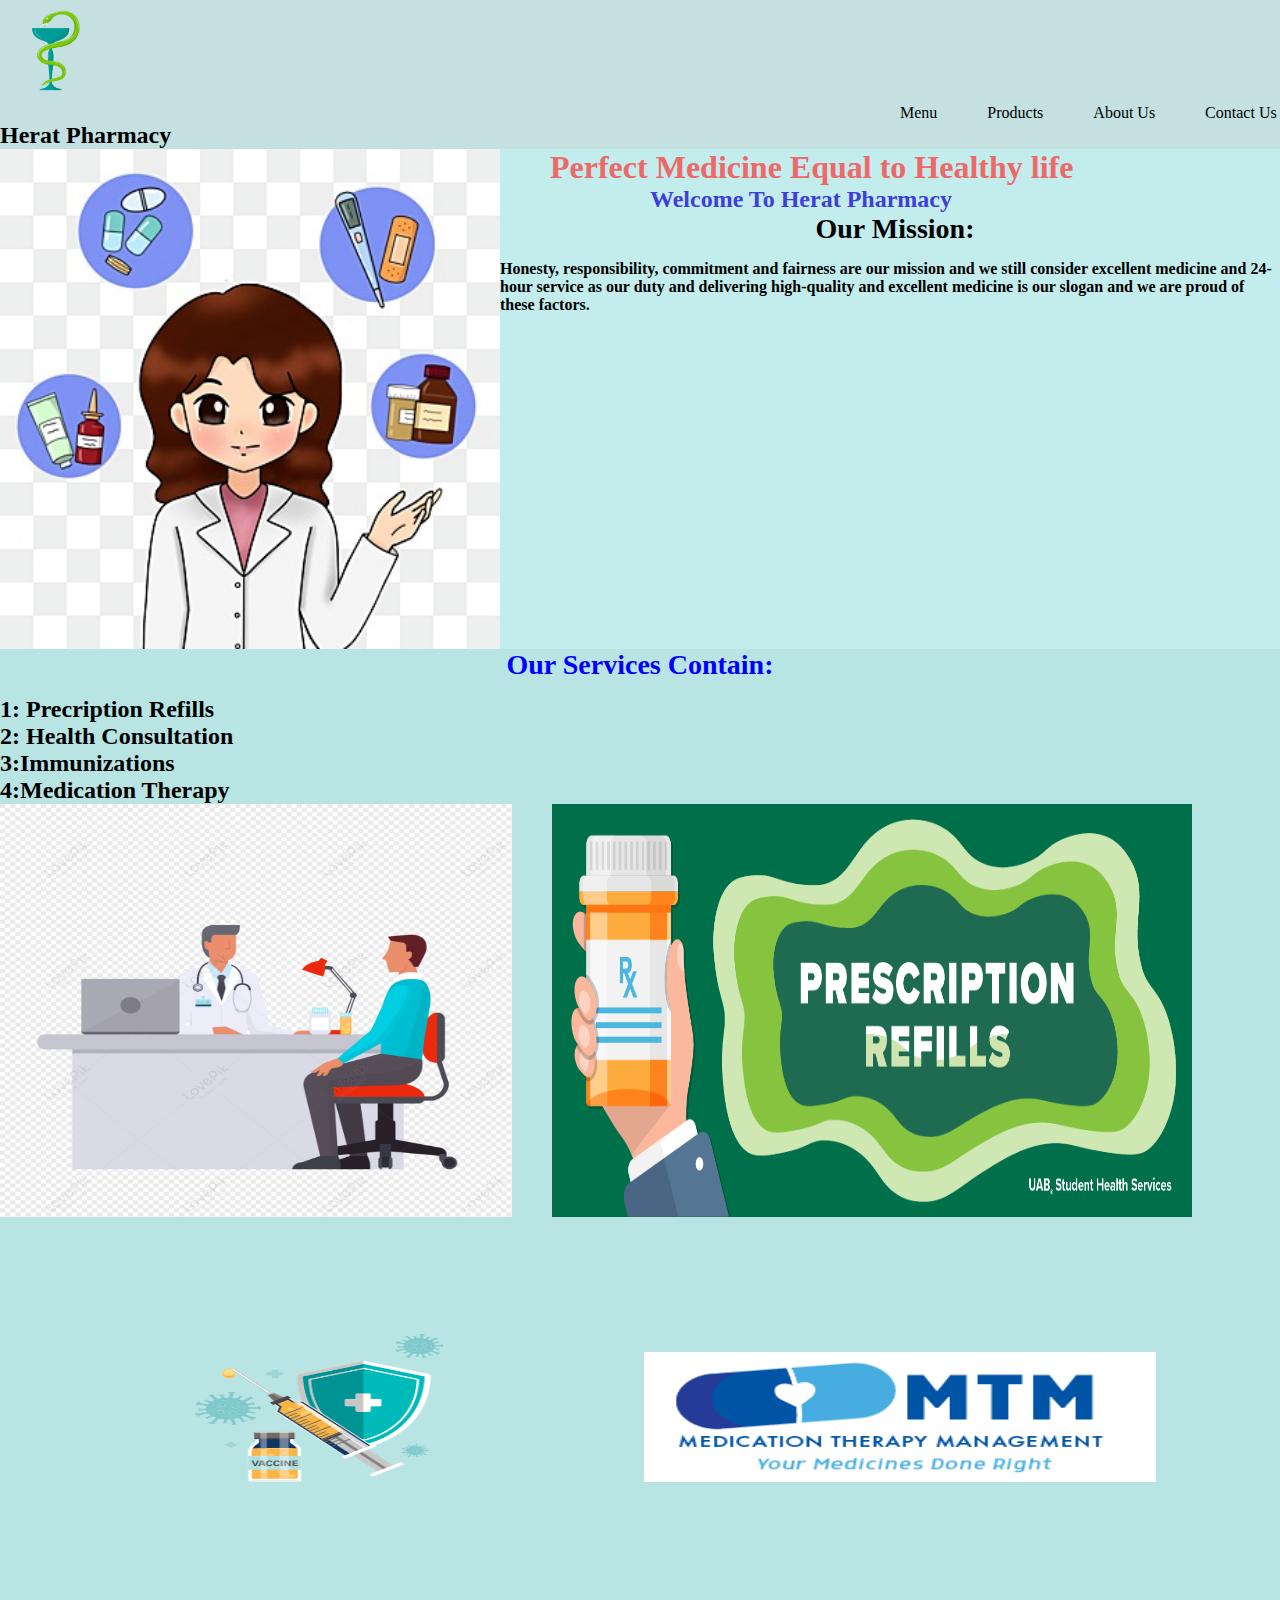
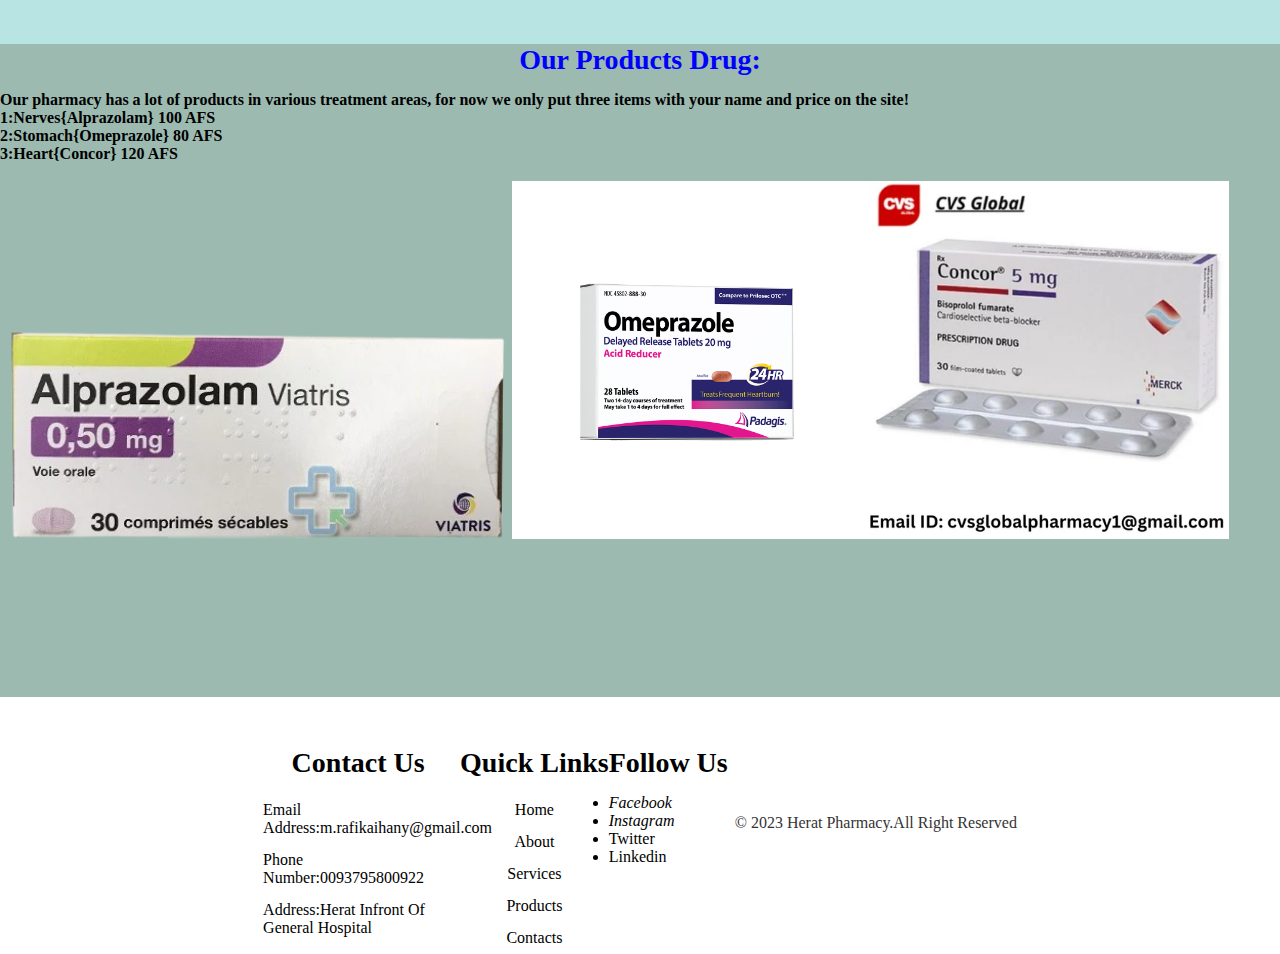
<file: index.html>
<!DOCTYPE html>
<html lang="en">
<head>
    <meta charset="UTF-8">
    <meta name="viewport" content="width=device-width, initial-scale=1.0">
    <title>Document</title>
    <link rel="stylesheet" href="CSS/style.css">
</head>
<body>
    <header>
        <div class="flex-container">
        <nav class="nav-list">
            <img src="pngtree-pharmacy-snake-medical-bowl-png-image_6534987.png" alt="logo" width="100px" height="100px" style="">
            <ul class="list">
                <li><a href="#Menu">Menu</a></li>
                <li><a href="#Products">Products</a></li>
                <li><a href="#About Us">About Us</a></li>
                <li><a href="#Contact Us">Contact Us</a></li>
            </ul>
            <h2>Herat Pharmacy</h2>
        </nav>
        </div>
    </header>
    <main>
       <div class="container">
        <img src="pngtree-female-pharmacist-and-medicines-for-world-day-png-image_4336732.png" alt="photo" width="500px" height="500px">
        <div class="text">
        <h1 style="color: rgb(237, 104, 104); padding-left: 50px;">Perfect Medicine Equal to Healthy life</h1>
      <h2 style="color: rgb(62, 62, 219); padding-left: 150px;" >Welcome To Herat Pharmacy</h2>
<p><h3 style="padding-left: 10px;">Our Mission:</h3><h4>Honesty, responsibility, commitment and fairness are our mission and we still consider excellent medicine and 24-hour service as our duty and delivering high-quality and excellent medicine is our slogan and we are proud of these factors.</h4></p>
    </div> 
    
       </div>
       <div class="grid-container">
        <h3 style="color: blue;"> Our Services Contain:</h3>
        <h2>1: Precription Refills<br>2: Health Consultation<br>3:Immunizations<br>4:Medication Therapy</h2>
        <div>
       <img src="lovepik-doctor-consultation-element-png-image_401545787_wh1200.png" alt="med.refill " width="40%" height="80%">&nbsp&nbsp&nbsp&nbsp&nbsp&nbsp&nbsp&nbsp&nbsp
       <img src="RxRefills_Greenmail.png" alt="rx" width="50%" height="80%"> 
   </div>
   <div>
    <img src="vaccine-graphic-shields-horizontal_original.png" alt="vaccin" width="50%" height="50%">
    <img src="images.png" alt="mtm" width="40%" height="40%">
   </div>
    </div>
    <div class="product-section">

<div><h3 style="color: blue;">Our Products Drug:</h3><b>Our pharmacy has a lot of products in various treatment areas, for now we only put three items with your name and price on the site!</b>
        <h4>1:Nerves{Alprazolam} 100 AFS</h4>
        <h4>2:Stomach{Omeprazole} 80 AFS</h4>
        <h4>3:Heart{Concor} 120 AFS</h4><br>
        <div class="php">
        <img src="alprazolam-viatris-removebg-preview.webp" alt="" width="40%" height="40%">
        <img src="915-Omeprazole.png" alt="" width="28%" height="28%">
        <img src="concor-tablets-500x500.webp" alt="" width="28%" height="28%">
    </div>
    </div> 
        
       </div>
    </main>
    <footer>
        <div class="contain">
            <div class="footer-content">
                <h3>Contact Us</h3>
                <p>Email Address:m.rafikaihany@gmail.com</p>
                <p>Phone Number:0093795800922</p>
                <p>Address:Herat Infront Of General Hospital</p>
            </div>
            <div class="footer-content">
                <h3>Quick Links</h3>
                <ul class="listlinks">
                    <li>
                        <a href="#Home">Home</a>
                    </li>
                    <li>
                        <a href="#About">About</a>
                    </li>
                    <li>
                        <a href="#Services">Services</a>
                    </li>
                    <li>
                        <a href="#Products">Products</a>
                    </li>
                   <li>
                    <a href="#Contacts">Contacts</a>
                   </li>
                </ul>
            </div>
            <di class="footer-content">
                <h3>Follow Us</h3>
                
                <li><a href=""><i class="fab fa-facebook">Facebook</i></a></li>
                <li><a href=""><i class="fab fa-Instagram">Instagram</i></a></li>
                <li><a href=""><i class="fab fa-twitter"></i>Twitter</a></li>
                <li><a href=""><i class="fab fa-linkedin"></i>Linkedin</a></li>
                
            </di>
            <div class="bottom-bar">
                <p>
                    &copy; 2023 Herat Pharmacy.All Right Reserved
                </p>
            </div>

        </div>
    </footer>
</body>
</html>
</file>
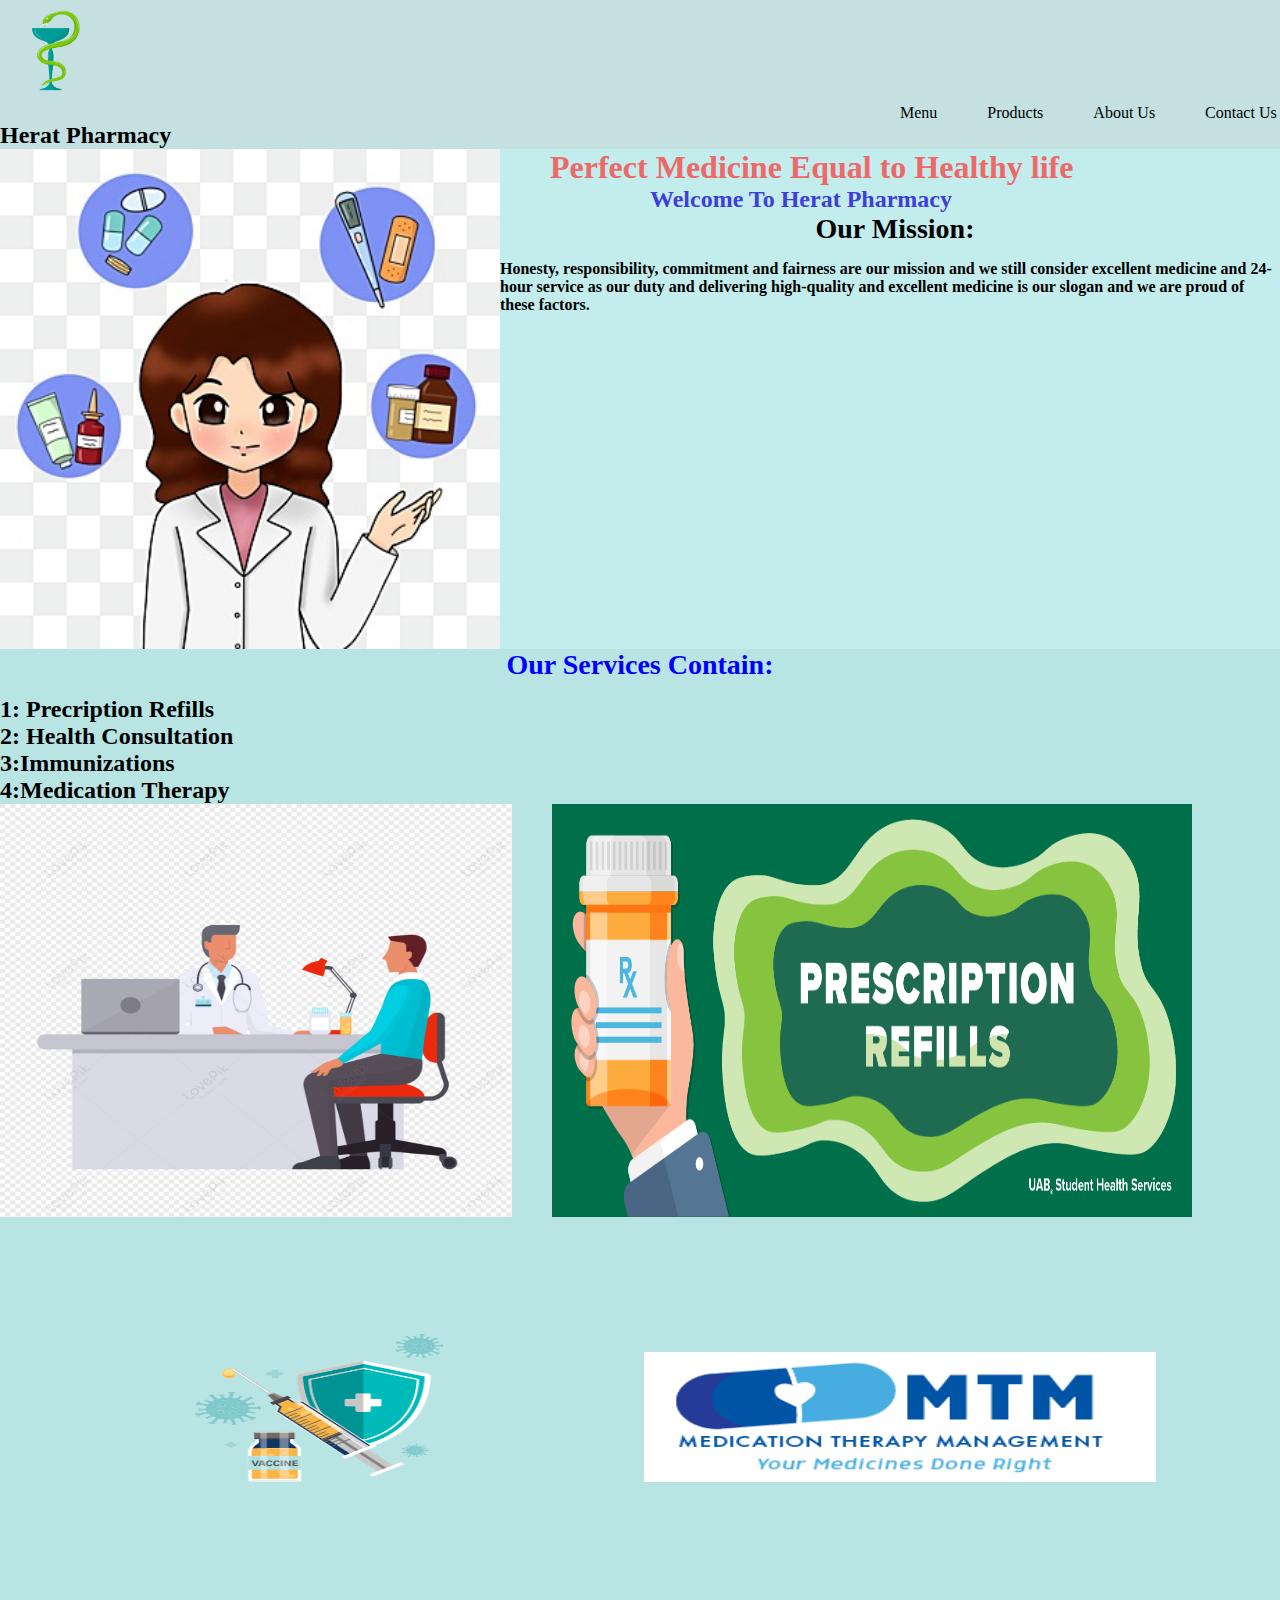
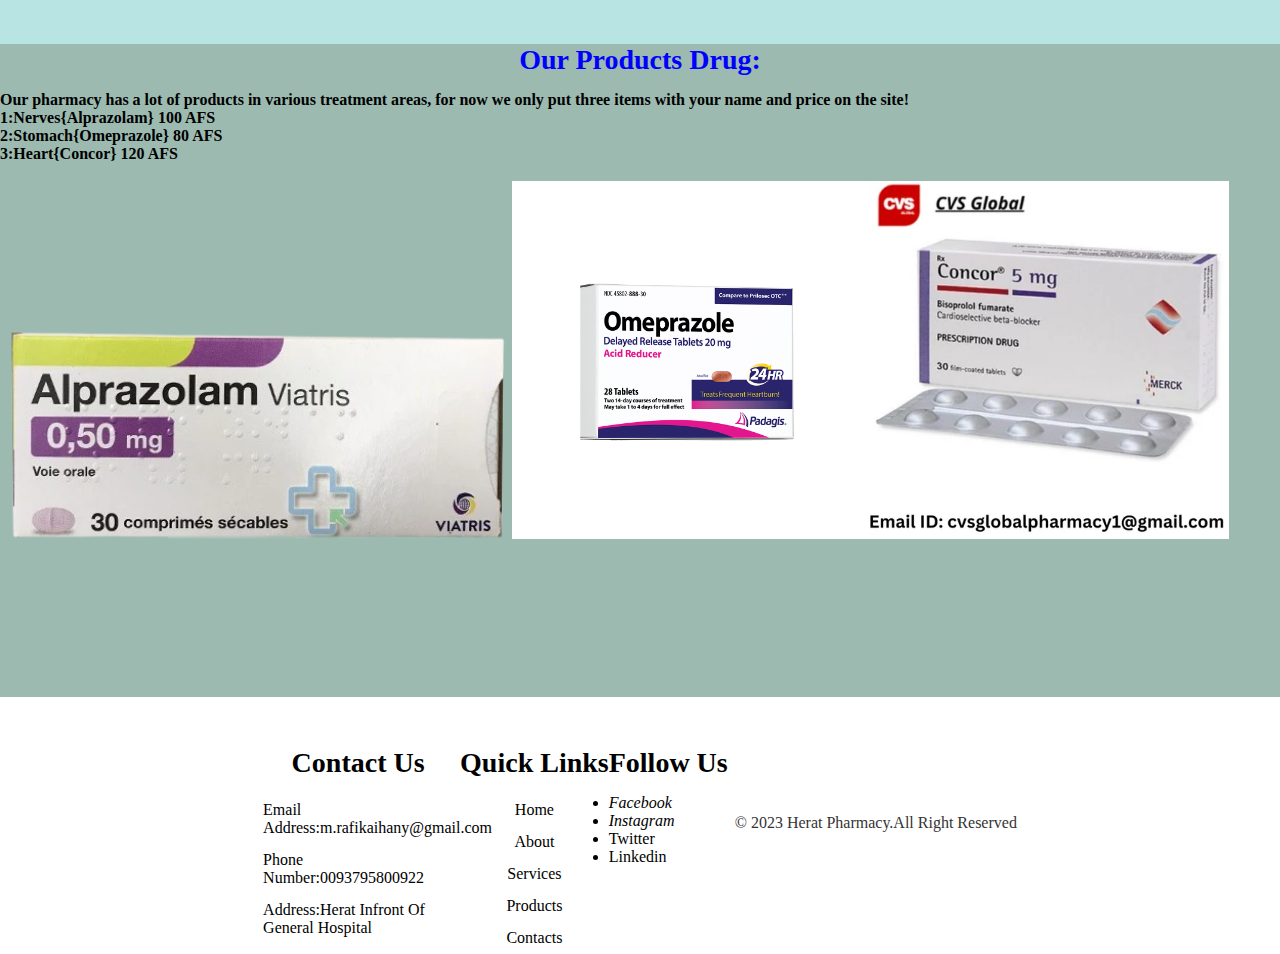
<file: pharmacy-test.html>
<!DOCTYPE html>
<html lang="en">
<head>
    <meta charset="UTF-8">
    <meta name="viewport" content="width=device-width, initial-scale=1.0">
    <title>Document</title>
    <link rel="stylesheet" href="CSS/style.css">
</head>
<body>
    <header>
        <div class="flex-container">
        <nav class="nav-list">
            <img src="pngtree-pharmacy-snake-medical-bowl-png-image_6534987.png" alt="logo" width="100px" height="100px" style="">
            <ul class="list">
                <li><a href="#Menu">Menu</a></li>
                <li><a href="#Products">Products</a></li>
                <li><a href="#About Us">About Us</a></li>
                <li><a href="#Contact Us">Contact Us</a></li>
            </ul>
            <h2>Herat Pharmacy</h2>
        </nav>
        </div>
    </header>
    <main>
       <div class="container">
        <img src="pngtree-female-pharmacist-and-medicines-for-world-day-png-image_4336732.png" alt="photo" width="500px" height="500px">
        <div class="text">
        <h1 style="color: rgb(237, 104, 104); padding-left: 50px;">Perfect Medicine Equal to Healthy life</h1>
      <h2 style="color: rgb(62, 62, 219); padding-left: 150px;" >Welcome To Herat Pharmacy</h2>
<p><h3 style="padding-left: 10px;">Our Mission:</h3><h4>Honesty, responsibility, commitment and fairness are our mission and we still consider excellent medicine and 24-hour service as our duty and delivering high-quality and excellent medicine is our slogan and we are proud of these factors.</h4></p>
    </div> 
    
       </div>
       <div class="grid-container">
        <h3 style="color: blue;"> Our Services Contain:</h3>
        <h2>1: Precription Refills<br>2: Health Consultation<br>3:Immunizations<br>4:Medication Therapy</h2>
        <div>
       <img src="lovepik-doctor-consultation-element-png-image_401545787_wh1200.png" alt="med.refill " width="40%" height="80%">&nbsp&nbsp&nbsp&nbsp&nbsp&nbsp&nbsp&nbsp&nbsp
       <img src="RxRefills_Greenmail.png" alt="rx" width="50%" height="80%"> 
   </div>
   <div>
    <img src="vaccine-graphic-shields-horizontal_original.png" alt="vaccin" width="50%" height="50%">
    <img src="images.png" alt="mtm" width="40%" height="40%">
   </div>
    </div>
    <div class="product-section">

<div><h3 style="color: blue;">Our Products Drug:</h3><b>Our pharmacy has a lot of products in various treatment areas, for now we only put three items with your name and price on the site!</b>
        <h4>1:Nerves{Alprazolam} 100 AFS</h4>
        <h4>2:Stomach{Omeprazole} 80 AFS</h4>
        <h4>3:Heart{Concor} 120 AFS</h4><br>
        <div class="php">
        <img src="alprazolam-viatris-removebg-preview.webp" alt="" width="40%" height="40%">
        <img src="915-Omeprazole.png" alt="" width="28%" height="28%">
        <img src="concor-tablets-500x500.webp" alt="" width="28%" height="28%">
    </div>
    </div> 
        
       </div>
    </main>
    <footer>
        <div class="contain">
            <div class="footer-content">
                <h3>Contact Us</h3>
                <p>Email Address:m.rafikaihany@gmail.com</p>
                <p>Phone Number:0093795800922</p>
                <p>Address:Herat Infront Of General Hospital</p>
            </div>
            <div class="footer-content">
                <h3>Quick Links</h3>
                <ul class="listlinks">
                    <li>
                        <a href="#Home">Home</a>
                    </li>
                    <li>
                        <a href="#About">About</a>
                    </li>
                    <li>
                        <a href="#Services">Services</a>
                    </li>
                    <li>
                        <a href="#Products">Products</a>
                    </li>
                   <li>
                    <a href="#Contacts">Contacts</a>
                   </li>
                </ul>
            </div>
            <di class="footer-content">
                <h3>Follow Us</h3>
                
                <li><a href=""><i class="fab fa-facebook">Facebook</i></a></li>
                <li><a href=""><i class="fab fa-Instagram">Instagram</i></a></li>
                <li><a href=""><i class="fab fa-twitter"></i>Twitter</a></li>
                <li><a href=""><i class="fab fa-linkedin"></i>Linkedin</a></li>
                
            </di>
            <div class="bottom-bar">
                <p>
                    &copy; 2023 Herat Pharmacy.All Right Reserved
                </p>
            </div>

        </div>
    </footer>
</body>
</html>
</file>
<file: CSS/style.css>
body{
    margin: 0;
    padding: 0;
}
.nav-list{
    background-color: rgb(196, 224, 224);
}
.list{
    margin: 0;
    list-style-type: none;
    display: flex;
    padding-left: 900px;
    gap: 50px;
    position: relative;
    margin-top: 0;
    
}
.nav-list li a{
    text-decoration: none;
}
.nav-list li a:hover{
    color:white
}
.container{
    display: flex;
    background-color: rgb(195, 237, 237)
    

}
.grid-container{
    display: grid;
     grid-template-rows: 1fr ;
    grid-template-columns: 1fr;
    background-color: rgb(185, 228, 228);

}
.product-section{
    background-color: rgb(156, 186, 176);
    display: flex;

}
.php{
    display: inline-flex;}
    *{
        margin: 0;
        padding: 0;
    color: rgb(237, 230, 230);
    }
    *{
        margin: 0;
        padding: 0;
        color: black;
    
    }
    footer{
    
        padding-top: 50px;
    }
    .contain{
        width: 1140px;
        margin: auto;
        display: flex;
        justify-content: center;
    }
    .footer{
        width: 33.3%;
    }
    h3{
        font-size: 28px;
        margin-bottom: 15px;
        text-align: center;
    }
    .footer-content p{
        width:190px ;
        margin:auto ;
        padding:7px ;

    }
    .footer-content ul{
        text-align: center;
    }
    .listlinks{
        padding: 0;
    }
    .listlinks li{
        width: auto;
        text-align: center;
        list-style-type: none;
        padding: 7px;
        position: relative;
    }
    .listlinks li::before{
        content: '';
        position:absolute;
        transform: translate(-50%,-50%);
        left: 50%;
        top:100%;
        width: 0;
        height: 2px;
        background: #f18930;
        transition-duration: .5s;
    }
    .listlinks li:hover::before{
        width: 70px;
    }
    .social-icons{
        text-align: center;
        padding: 0;
    }
    .social-icons li{
        display: inline-block;
        text-align: center;
        padding: 5px;
    }
    a{
        text-decoration: none;
    }
    a:hover{
        color: #f18930;
    }
    .bottom-bar{
        
    
        padding: 10px 0;
        margin-top: 50px;
    }
    .bottom-bar p{
        color: #343434;
        margin: 0;
        font-size: 16px;
        padding: 7px;
        text-align: end;
    }
</file>
